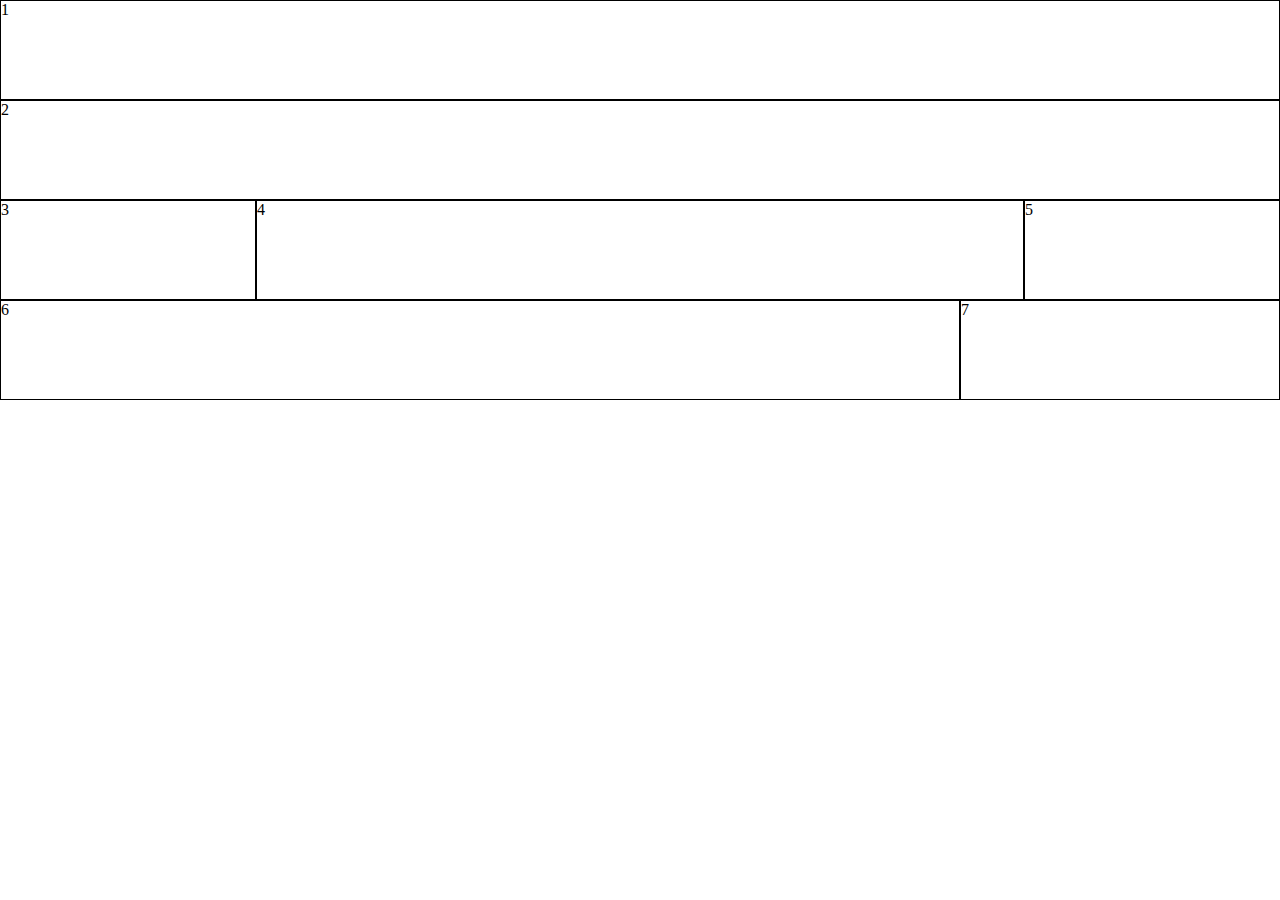
<file: colom.html>
<!DOCTYPE html>
<html lang="en">
<head>
    <meta charset="UTF-8">
    <meta http-equiv="X-UA-Compatible" content="IE=edge">
    <meta name="viewport" content="width=device-width, initial-scale=1.0">
    <title>Document</title>
    <link rel="stylesheet" href="col.css">
</head>
<body>
    <div class="row">
       <div class="col-1">
           1
       </div>
       <div class="col-2">2</div>
       <div class="col-3">3</div>
       <div class="col-4">4</div>
       <div class="col-5">5</div>
       <div class="col-6">6</div>
       <div class="col-7">7</div>
    </div>
</body>
</html>
</file>
<file: col.css>
*{
    box-sizing: border-box;
    margin:0px;
}

[class*="col-"]{
    float: left;
    padding-left:0px;
    border:1px solid black;
    height:100px;
}

.row::after{
    content: " ";
    clear: both;
    display: table;
}

@media only screen and (max-width:768px){
    /* For mobile phones */
    [class*="col-"]{
        width:100%;
    }
}

    [class*="col-"]{
        width:100%;
    }

@media only screen and (min-width:600px){
    .col-1{width:100%;}
    .col-2{width:100%;}
    .col-4{width:60%;}
    .col-3,.col-5{
        width:40%;
        display:block;
     }
    .col-6{width:75%;}
    .col-7{width:25%;}
    }

@media only screen and (min-width:768px){
.col-1{width:100%;}
.col-2{width:100%;}
.col-3{width:20%;}
.col-4{width:60%;}
.col-5{width:20%;}
.col-6{width:75%;}
.col-7{width:25%;}
}
</file>
